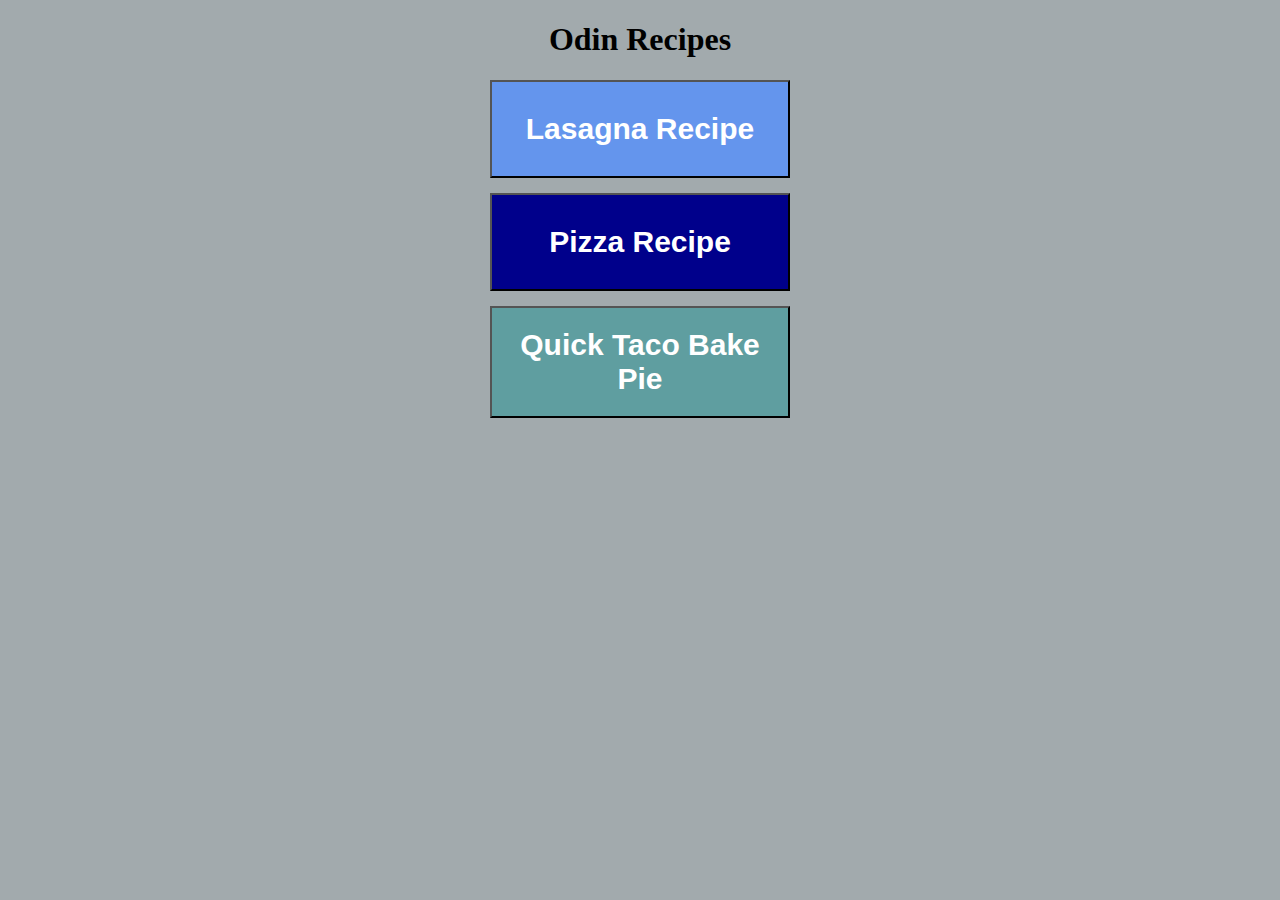
<file: index.html>
<!DOCTYPE html>
<html>
    <html lang="en">
        <main charset="UTF-8">
            <title>Recipe website</title>
            <head>
                <h1>Odin Recipes</h1>
                 <link rel="stylesheet" href="styles.css">
            </head>
            <body>
                <link rel="stylesheet" href="styles.css">
                <style>
                    .lasagna{
                        font-size: 30px;
                        font-weight: bold;
                        text-align: center;
                        padding: 30px;
                        background-color: cornflowerblue;
                        margin: auto;
                        display: flex;
                        justify-content: center;
                        width: 300px;
                        height:auto;
                    }
                </style>
                <button class="lasagna"><a href="../odin-recipes/recipes/lasagna.html">Lasagna Recipe</style></a></button>
                <style>
                    .pizza{
                        font-size: 30px;
                        text-align: center;
                        font-weight: bold;
                        padding: 30px;
                        background-color: darkblue;
                        margin: auto;
                        display: flex;
                        justify-content: center;
                        width: 300px;
                        height: auto;
                        margin-top: 15px;
                    }
                </style>
                    <button class="pizza"><a href="../odin-recipes/recipes/pizza.html">Pizza Recipe</a></button>
                    <style>
                        .taco{
                            font-size: 30px;
                            text-align: center;
                            font-weight: bold;
                        }
                    </style>
                    <button class="taco"><a href="../odin-recipes/recipes/taco.html">Quick Taco Bake Pie</a></button>
            </body>
</html>
</file>
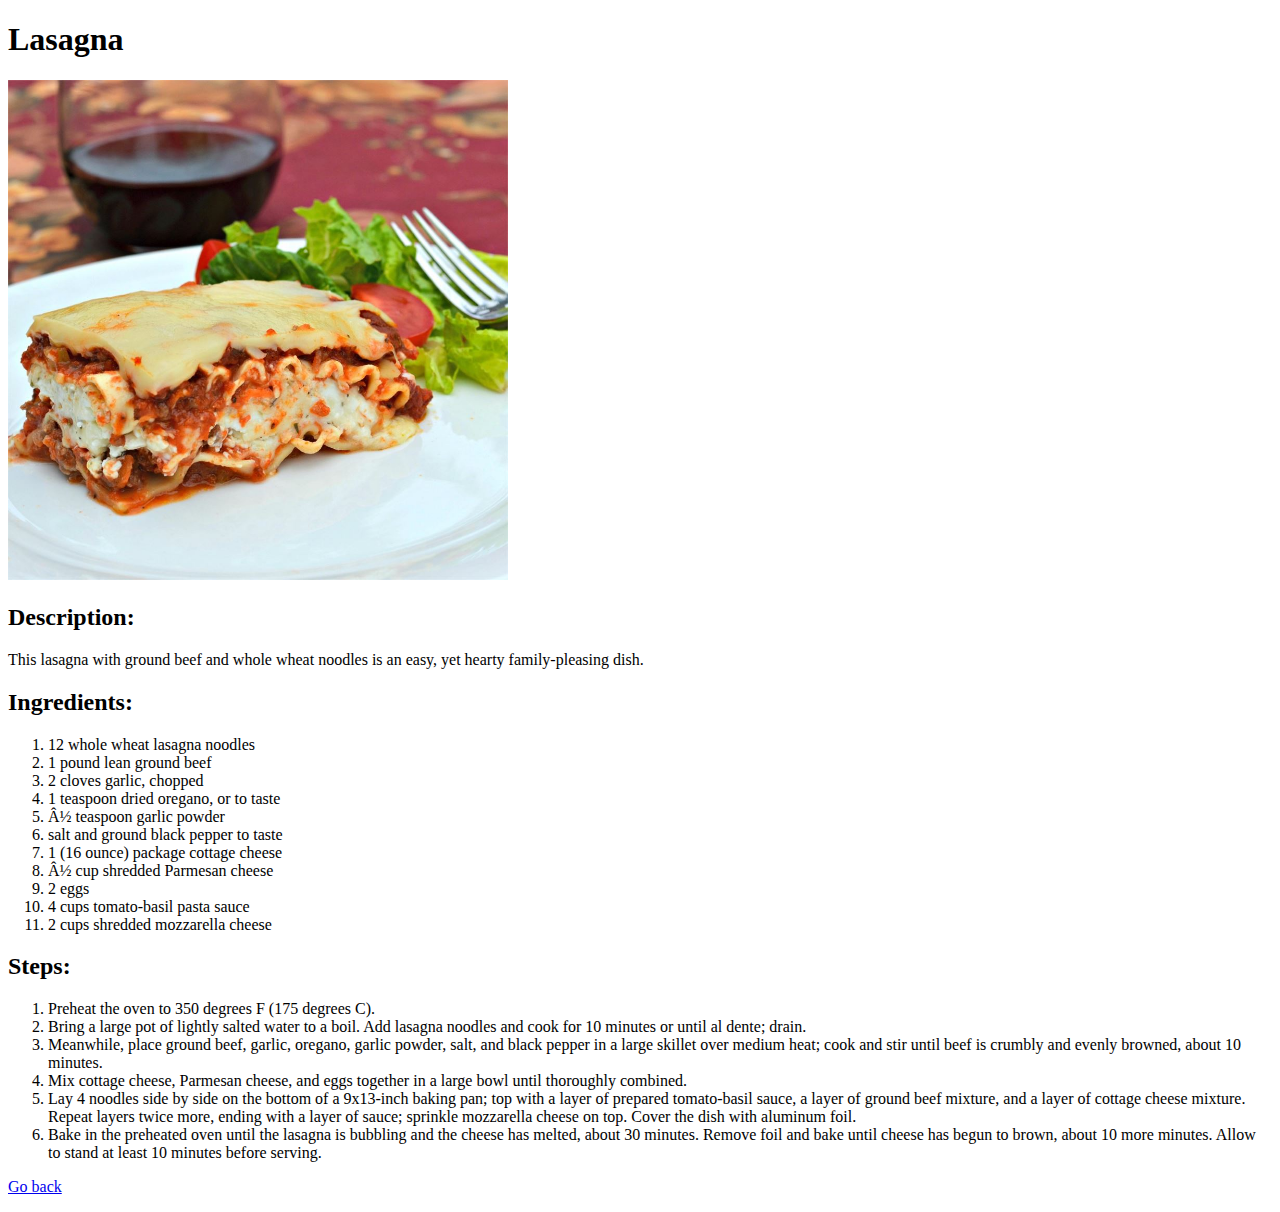
<file: recipes/lasagna.html>
<!DOCTYPE html>
<html>
    <html lang="en">
        <main charset="utf-8">
            <title>Lasagna Recipe</title>
            <head>
                <h1>Lasagna</h1>
            </head>
            <img src="../recipes/Lasagna.jpeg"
            width="500"
            height="500" />
            <body>
             <p>
                    <h2>Description:</h2>
                    This lasagna with ground beef and whole wheat noodles is an easy, yet hearty family-pleasing dish.
            </p>
                <p>
                    <h2>Ingredients:</h2>
                    <ol>
                        <li>12 whole wheat lasagna noodles</li>
                        <li>1 pound lean ground beef</li>
                        <li>2 cloves garlic, chopped</li>
                        <li>1 teaspoon dried oregano, or to taste</li>
                        <li>½ teaspoon garlic powder</li>
                        <li>salt and ground black pepper to taste</li>
                        <li>1 (16 ounce) package cottage cheese</li>
                        <li>½ cup shredded Parmesan cheese</li>
                        <li>2 eggs</li>
                        <li>4 cups tomato-basil pasta sauce</li>
                        <li>2 cups shredded mozzarella cheese</li>
                    </ol>
                </p>
                <p>
                    <h2>Steps:</h2>
                    <ol>
                        <li>Preheat the oven to 350 degrees F (175 degrees C).</li>
                        <li>Bring a large pot of lightly salted water to a boil. Add lasagna noodles and cook for 10 minutes or until al dente; drain.</li>
                        <li>Meanwhile, place ground beef, garlic, oregano, garlic powder, salt, and black pepper in a large skillet over medium heat; cook and stir until beef is crumbly and evenly browned, about 10 minutes.</li>
                        <li>Mix cottage cheese, Parmesan cheese, and eggs together in a large bowl until thoroughly combined.</li>
                        <li>Lay 4 noodles side by side on the bottom of a 9x13-inch baking pan; top with a layer of prepared tomato-basil sauce, a layer of ground beef mixture, and a layer of cottage cheese mixture. Repeat layers twice more, ending with a layer of sauce; sprinkle mozzarella cheese on top. Cover the dish with aluminum foil.</li>
                        <li>Bake in the preheated oven until the lasagna is bubbling and the cheese has melted, about 30 minutes. Remove foil and bake until cheese has begun to brown, about 10 more minutes. Allow to stand at least 10 minutes before serving.</li>
                    </ol>
                </p>
                <p>
                    <a href="../index.html">Go back</a>
                </p>
            </body>
</html>
</file>
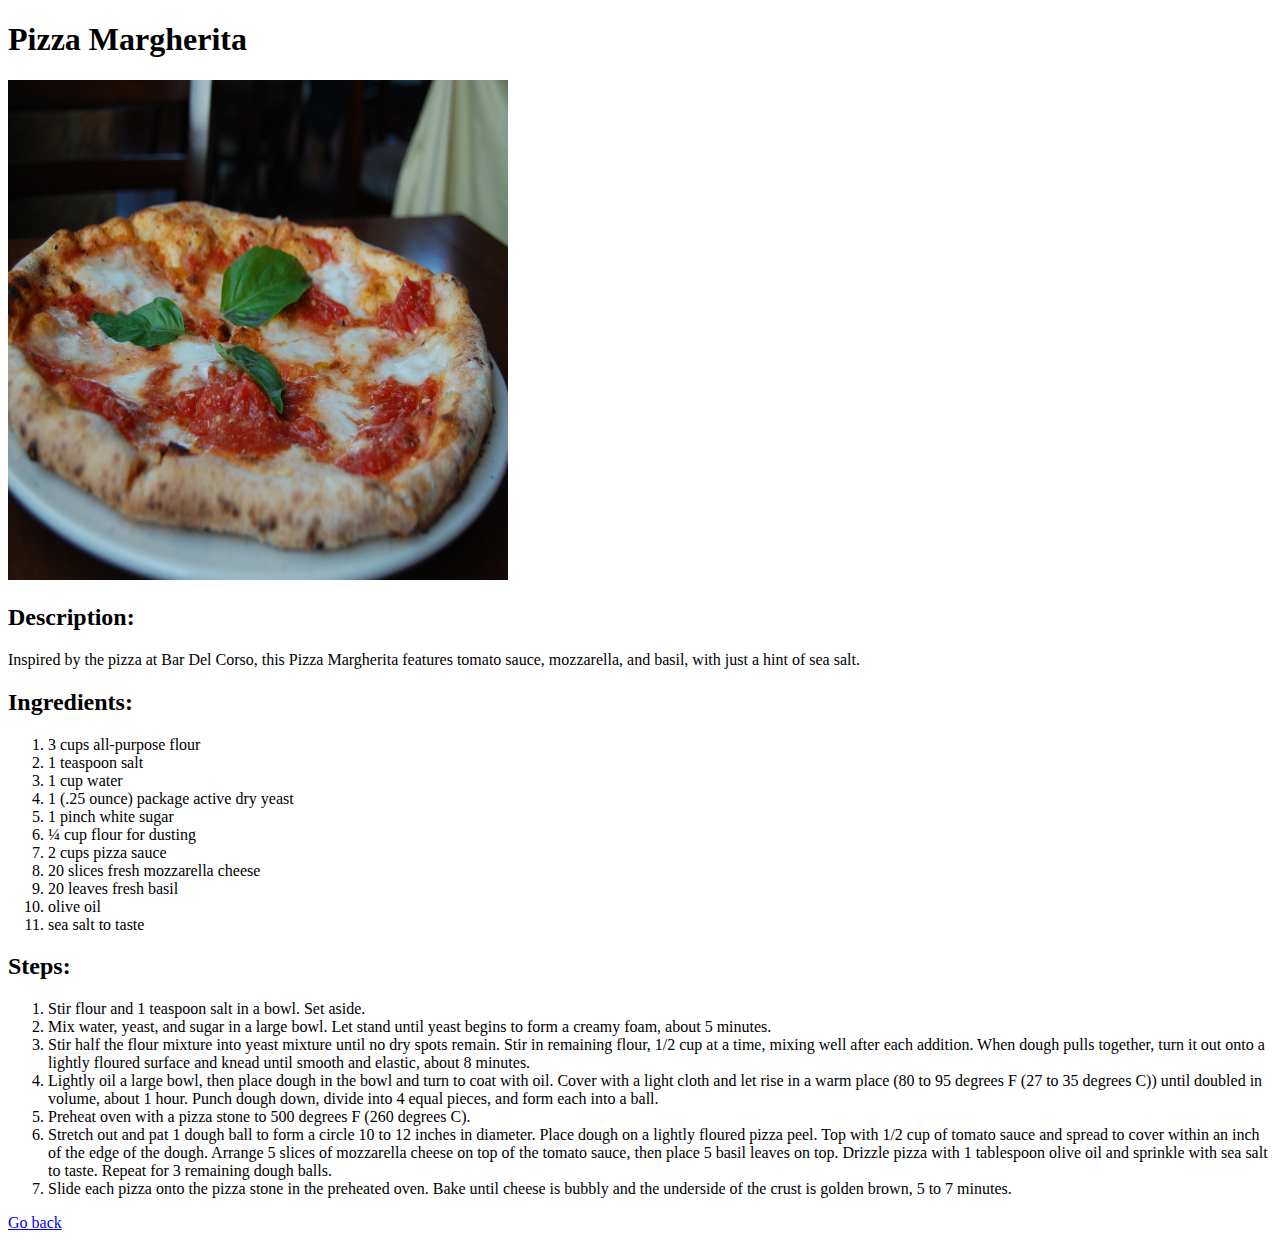
<file: recipes/pizza.html>
<!DOCTYPE html>
<html>
    <html lang="en">
        <meta charset="UTF-8">
        <title>Pizza Recipe</title>
        <head>
            <h1>Pizza Margherita</h1>
            <img src="../recipes/Pizza_Margherita.jpg"
            width="500"
            height="500" />
        </head>
        <body>
            <p>
                <h2>Description:</h2>
            </p>
            <p>
                Inspired by the pizza at Bar Del Corso, this Pizza Margherita features tomato sauce, mozzarella, and basil, with just a hint of sea salt.
            </p>
            <p>
                <h2>Ingredients:</h2>
            </p>
            <p>
                <ol>
                    <li>3 cups all-purpose flour</li>
                    <li>1 teaspoon salt</li>
                    <li>1 cup water</li>
                    <li>1 (.25 ounce) package active dry yeast</li>
                    <li>1 pinch white sugar</li>
                    <li>¼ cup flour for dusting</li>
                    <li>2 cups pizza sauce</li>
                    <li>20 slices fresh mozzarella cheese</li>
                    <li>20 leaves fresh basil</li>
                    <li>olive oil</li>
                    <li>sea salt to taste</li>
                </ol>
            </p>
            <p>
                <h2>Steps:</h2>
                <ol>
                    <li>Stir flour and 1 teaspoon salt in a bowl. Set aside.</li>
                    <li>Mix water, yeast, and sugar in a large bowl. Let stand until yeast begins to form a creamy foam, about 5 minutes.</li>
                    <li>Stir half the flour mixture into yeast mixture until no dry spots remain. Stir in remaining flour, 1/2 cup at a time, mixing well after each addition. When dough pulls together, turn it out onto a lightly floured surface and knead until smooth and elastic, about 8 minutes.</li>
                    <li>Lightly oil a large bowl, then place dough in the bowl and turn to coat with oil. Cover with a light cloth and let rise in a warm place (80 to 95 degrees F (27 to 35 degrees C)) until doubled in volume, about 1 hour. Punch dough down, divide into 4 equal pieces, and form each into a ball.</li>
                    <li>Preheat oven with a pizza stone to 500 degrees F (260 degrees C).</li>
                    <li>Stretch out and pat 1 dough ball to form a circle 10 to 12 inches in diameter. Place dough on a lightly floured pizza peel. Top with 1/2 cup of tomato sauce and spread to cover within an inch of the edge of the dough. Arrange 5 slices of mozzarella cheese on top of the tomato sauce, then place 5 basil leaves on top. Drizzle pizza with 1 tablespoon olive oil and sprinkle with sea salt to taste. Repeat for 3 remaining dough balls.</li>
                    <li>Slide each pizza onto the pizza stone in the preheated oven. Bake until cheese is bubbly and the underside of the crust is golden brown, 5 to 7 minutes.</li>
                </ol>
            </p>
            <p>
                <a href="../index.html">Go back</a>
            </p>
        </body>
</html>
</file>
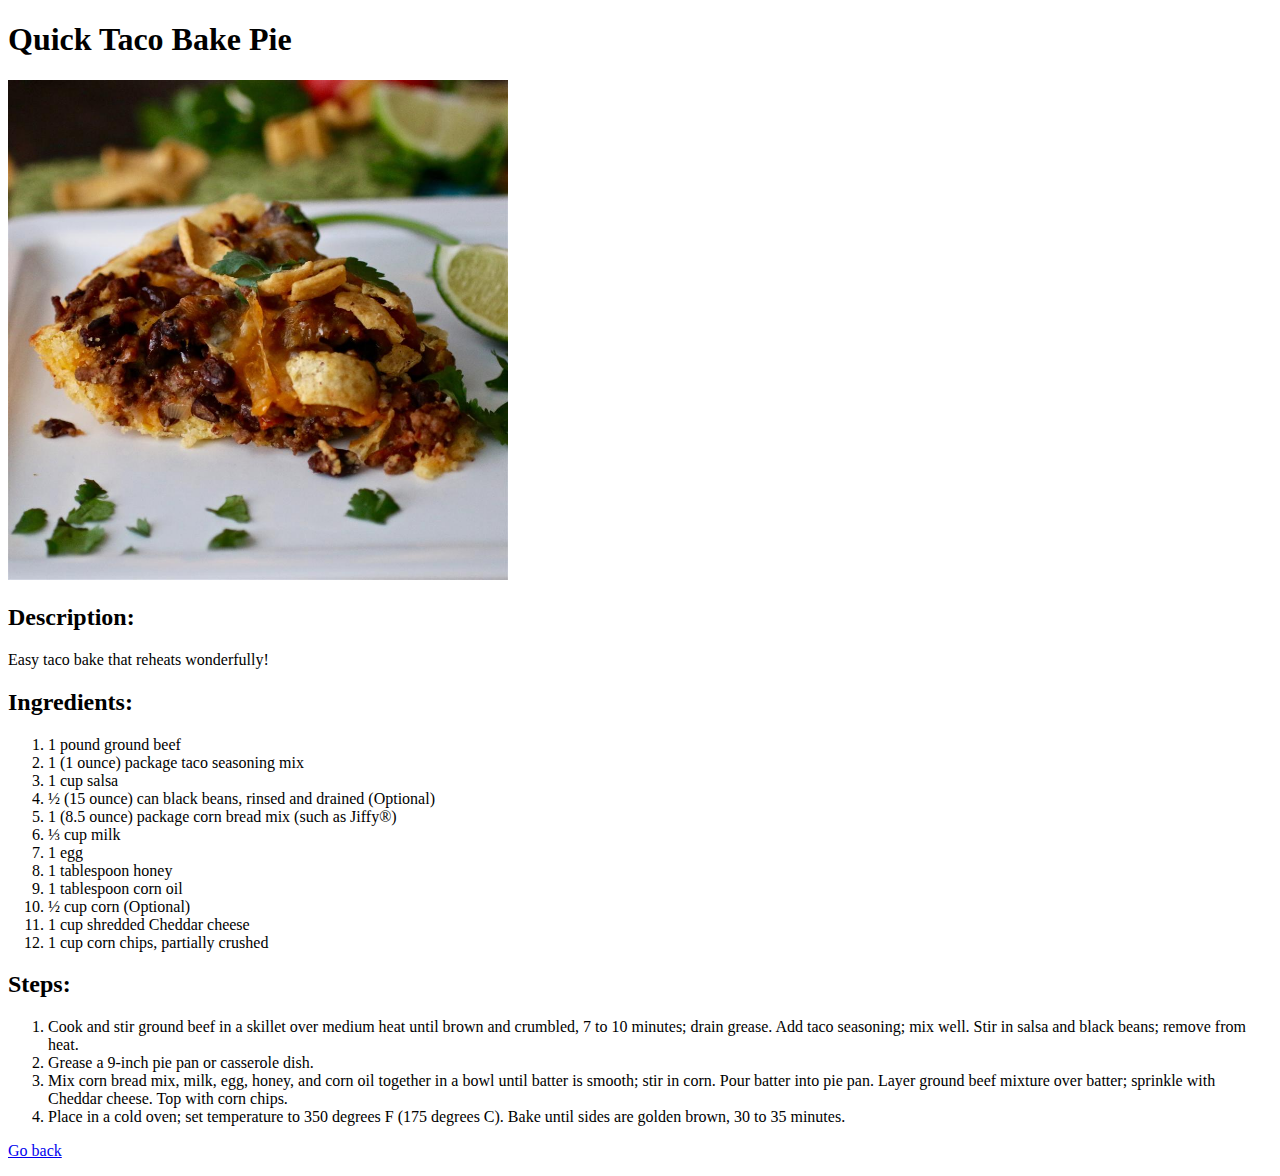
<file: recipes/taco.html>
<!DOCTYPE html>
<html lang="en">
<head>
    <meta charset="UTF-8">
    <meta http-equiv="X-UA-Compatible" content="IE=edge">
    <meta name="viewport" content="width=device-width, initial-scale=1.0">
    <title>Taco Bake Pie</title>
    <h1>Quick Taco Bake Pie</h1>
    <img src="../recipes/taco.jpeg"
    width="500"
    height="500"/>
</head>
<body>
    <p>
        <h2>Description:</h2>
    </p>
    <p>Easy taco bake that reheats wonderfully!</p>
    <p>
        <h2>Ingredients:</h2>
        <ol>
            <li>1 pound ground beef</li>
            <li>1 (1 ounce) package taco seasoning mix</li>
            <li>1 cup salsa</li>
            <li>½ (15 ounce) can black beans, rinsed and drained (Optional)</li>
            <li>1 (8.5 ounce) package corn bread mix (such as Jiffy®)</li>
            <li>⅓ cup milk</li>
            <li>1 egg</li>
            <li>1 tablespoon honey</li>
            <li>1 tablespoon corn oil</li>
            <li>½ cup corn (Optional)</li>
            <li>1 cup shredded Cheddar cheese</li>
            <li>1 cup corn chips, partially crushed</li>

        </ol>
    </p>
    <p>
        <h2>Steps:</h2>
    </p>
    <p>
        <ol>
            <li>Cook and stir ground beef in a skillet over medium heat until brown and crumbled, 7 to 10 minutes; drain grease. Add taco seasoning; mix well. Stir in salsa and black beans; remove from heat.</li>
            <li>Grease a 9-inch pie pan or casserole dish.</li>
            <li>Mix corn bread mix, milk, egg, honey, and corn oil together in a bowl until batter is smooth; stir in corn. Pour batter into pie pan. Layer ground beef mixture over batter; sprinkle with Cheddar cheese. Top with corn chips.</li>
            <li>Place in a cold oven; set temperature to 350 degrees F (175 degrees C). Bake until sides are golden brown, 30 to 35 minutes.</li>
        </ol>
    </p>
    <p>
        <a href="../index.html">Go back</a>
    </p>
</body>
</html>
</file>
<file: styles.css>
html{
    box-sizing: border-box;
    background-color: #A2AAAD
    ;
}
*, *::before, *::after{
    box-sizing: inherit;
}
h1{
    text-align: center;
}
a:link{
    text-decoration: none;
}
a:visited{
    text-decoration: none;
}
a:hover{
    text-decoration: underline;
}
a:active{
    text-decoration: none;
}
a{
    color: white;
}
.taco{
    margin: auto;
    justify-content: center;
    display: flex;
    width: 300px;
    height:auto;
    background-color: cadetblue;
    padding: 20px;
    margin-top: 15px;
}
</file>
